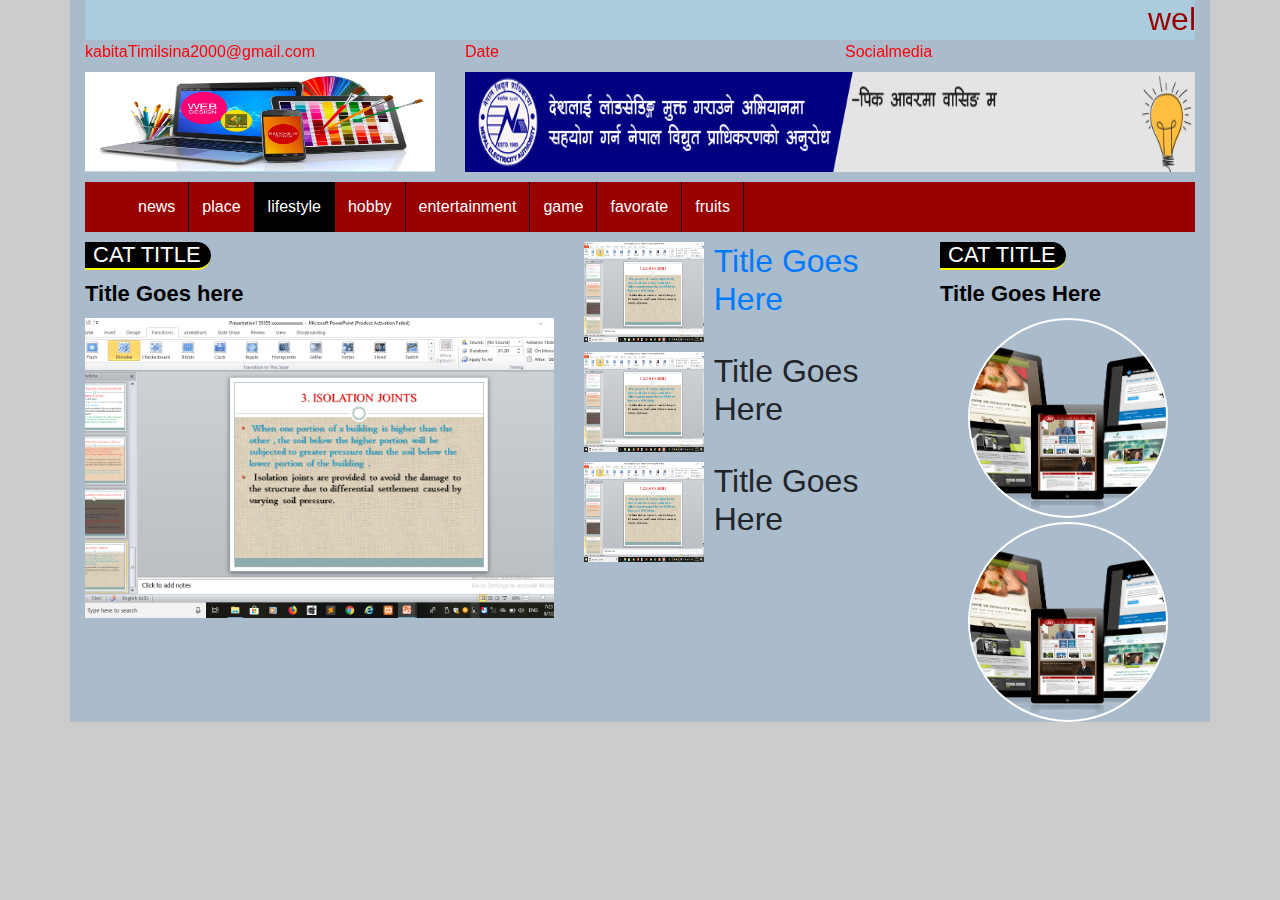
<file: index.html>
<!DOCTYPE>
<html>
<head>
	<title>first web designing</title>
	<link rel="stylesheet" type="text/css" href="css/bootstrap-theme.css">
	
	<link rel="stylesheet" type="text/css" href="css/bootstrap.min.css">
	<link rel="stylesheet" type="text/css" href="style.css">
	<script type="text/js" src="js/bootstrap.min.js"></script> 
	<script type="text/js" src="js/jequery.js"></script>
	<script type="text/js" src="js/jquery.min.js"></script>
</head>
<body>
	<div class="container wrapper">
		<div class="marqee">
		<div class="row">
			<div class="col-lg-12">
				<marquee><h2>welcome to our 1st web design</h2></marquee>
			</div>
		</div>
		</div>
		<div class ="top-head">
			<div class="row">
				<div class="col-md-4 email">
					kabitaTimilsina2000@gmail.com
				</div>
				<div class="col-md-4 date">
					Date
				</div> 
				<div class="col-md-4 social">
					Socialmedia
				</div>
			</div>
		</div>
		<div class="main-header mt-2">
			<div class="row">
				<div class="col-md-4">
					<div class="logo-part">
						<img src="image/web-design-and-development.jpg">
					</div>
				</div>
				<div class="col-md-8">
					<div class="adv-part">
						<img src="image/nea.gif">
					</div>
				</div>
			</div>
		</div>
			<div class="menu menu-top">
				<div class="row">
					<div class="col-md-12">
						<ul>
							<li><a href="http:\\ wwww.googgle.com">news</a></li>
							<li><a href="#">place</a></li>
							<li class="item2"><a href="#">lifestyle</a></li>
							<li><a href="#">hobby</a></li>
							<li><a href="#">entertainment</a></li>
							<li><a href="#">game</a></li>
							<li><a href="#">favorate</a></li>
							<li><a href="#">fruits</a></li>
						</ul>
					</div>	
				</div>	
			</div>
				<div class="main__part">
					<div class="row">
						<div class="col-md-9">
							<div class="row">
								<div class="col-md-7">
									<div class="main__cat__title">
										<h1>cat title</h1>
									</div>
									<div class="post__title">
										<h2>Title Goes here</h2>
									</div>
									<div class="post__image">
										<img src="image/same.png">
									</div>
								</div>
								<div class="col-md-5">
									<div class="list-item-box">
										<div class="list-img">
											<img src="image/same.png">
										</div>
										<div class="item-title">
											<h2>
												<a href="#">Title Goes Here</a>
											</h2>
										</div>
									</div>
									<div class="list-item-box">
										<div class="list-img">
											<img src="image/same.png">
										</div>
										<div class="item-title">
											<h2>Title Goes Here</h2>
										</div>
									</div>
									<div class="list-item-box">
										<div class="list-img">
											<img src="image/same.png">
										</div>
										<div class="item-title">
											<h2>Title Goes Here</h2>
										</div>
									</div>
								</div>
							</div>
						</div>
						<div class="col-md-3">
							<div class="main__cat__title">
								<h1>cat title</h1>
							</div>
							<div class="sm_post_title">
								<h2>Title Goes Here</h2>
							</div>
							<div class="sm_post_image">
								<img src="image/websites.png">
							</div>
							<div class="sm_post_image mt-1">
								<img src="image/websites.png">
							</div>
						</div>
					</div>
				</div>
		</div>
</body>
</html>
</file>
<file: style.css>
*{
	margin:0 auto;
}
.clear:{
	clear:both;
}
body{
	background: #cccccc;
}
.container{
	background:#ffffff;
}
.wrapper{
	background:#abc;

}

.marqee{
	background: #acd;
	height: 40px;
}
.marqee h2{
	color: #900;
	text-decoration: none;
}
.email{
	color: #ff0007;
}
.date{
	color: #ff0007;
}
.social{
	color: #ff0007;
}
.main-header .logo-part{
	width: 100%;
	heigth: 110px;
}
.logo-part img{
	width:100%;
	height:100px;
}
.adv-part img{
	width:100%;
	height:100px;
	overflow:hidden;
}
.item2{
	background: #000;
}
.menu{
	height:50px;
	width:100%;
	background:#900;
	}
	.menu ul{
		list-style:none;
	}
	.menu ul li{
		float:left;
		padding: 13px;
		border-right: 1px #000 solid;
	}
	.menu ul li a{
		text-decoration: none;
		color:#ffffff;
}
.menu ul li:hover{
	background:#cdb999;
}
.title_logo{
	margin-top: 5px;
	border-top-right-radius: 30px;
}
.title_cat h2{
	font-weight:bold;
	text-align: center;
	color:#a01;
}
.title_img{
	width: 100%;
	height: 100%;
}
.title_img img{
	width: 100%;
	height: 100%;
	max-width:500px;
	max-height: 500px;
}

.title_logo .adv-img img{
	width: 100%;
	height: 100%;
	max-height: 300px;
	margin-top: 5px;
}
.main__cat__title h1{
	color: #fff;
	background: #000;
	display: inline-block;
	font-size: 22px;
	padding: 0px 10px 0px 8px;
	text-transform: uppercase;
	border-top-right-radius: 20px;
	border-bottom-right-radius: 20px;
	border-bottom: 2px yellow solid;
}
.post__title h2, .sm_post_title h2{
	color: #000;
	font-size: 22px;
	font-weight: bold;
	line-height: 145%;
}
.post__image{
	width: 100%;
	height: 300px;
}
.post__image img{
	height: 100%;
	width: 100%;
	overflow: hidden;
	object-fit: cover;
}
.sm_post_image{
	height: 200px;
	width: 200px;
}
.sm_post_image img{
	height:100%;
	width: 100%;
	border-radius: 50%;
	border :2px #fff solid;
	object-fit: cover; 
}
.main__part{
	margin-top: 10px;
}
.menu{
	margin-top: 10px;
}
.list-img{
	clear: both;
}
.list-img img{
	height: 100px;
	width: 120px;
	margin: 0px 10px 10px 0px;
	float: left;
}
.list-item-box .list-title h2{
	color: #000;
	font-weight: 600;
	font-size: 24px;
	cursor: pointer;
}
.list-item-box .list-title h2 a{
	color: #900;
	text-decoration: none !important;
}
</file>
